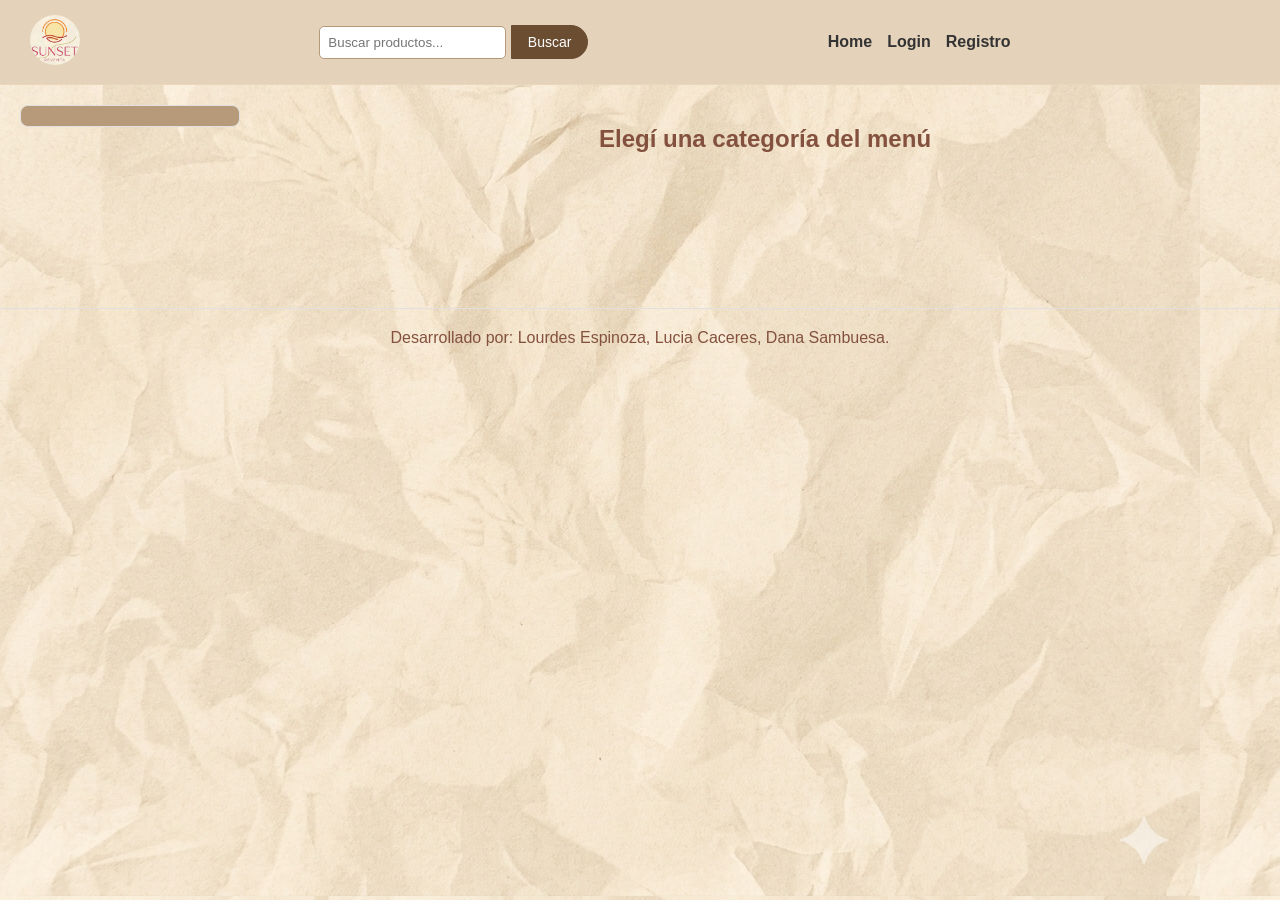
<file: category.html>
<!DOCTYPE html>
<html lang="es">
<head>
    <meta charset="UTF-8">
    <meta name="viewport" content="width=device-width, initial-scale=1.0">
    <title>Productos por categoría</title>
    <link rel="stylesheet" href="./css/style.css">
</head>
<body>
     <header class="header-principal">
    <a href="./index.html"><img src="./img/Gemini_Generated_Image_3ru7yn3ru7yn3ru7.png" alt="Logo de la tienda"></a>
<form action="./search-results.html" method="GET" class="form-buscador">
<input type="text" name="busqueda" class="input-buscar" placeholder="Buscar productos...">
<button type="submit">Buscar</button>
<p class="mensaje-error"></p>
</form>
    <div>
        <ul>
        <li><a href="./index.html">Home</a></li>
        <li class="menu-login"><a href="./login.html">Login</a></li>
        <li class="menu-registro"><a href="./register.html">Registro</a></li>
      </ul>
    </div>
    <p class="saludo"></p>
    <a href="#" class="cerrar-sesión">logout</a>
  </header>
 
 <main class="contenedor-principal">
  <aside class="menu-categorias">
      <nav>
      <ul></ul>
      </nav>
    </aside>
    <section class="seccion-productos">
        <h1>Categoría</h1>
  <div class="grilla-productos"></div>
  </section>
</main>

    <footer>
    <p>Desarrollado por: Lourdes Espinoza, Lucia Caceres, Dana Sambuesa.</p>
  </footer>
  <script src="./JS/saludo.js"></script>
  <script src="./JS/category.js"></script>
  <script src="./JS/categorias.js"></script>
  <script src="./JS/validacion-buscador.js"></script>
  <script src="./JS/logout.js"></script>
  
</body>
</html>
</file>
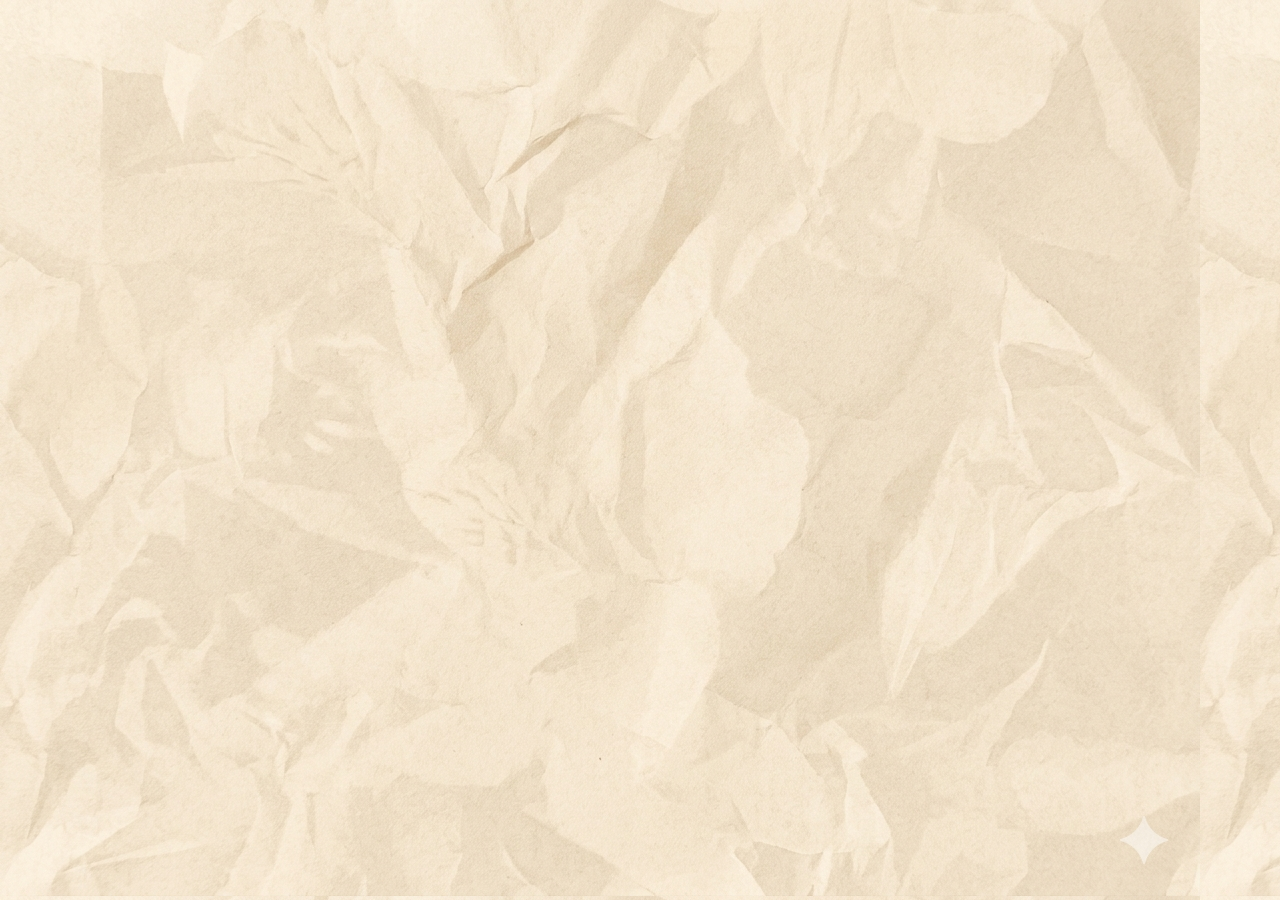
<file: register.htm>
<!DOCTYPE html>
<html lang="en">
<head>
    <meta charset="UTF-8">
    <meta name="viewport" content="width=device-width, initial-scale=1.0">
    <title>Document</title>
    <link rel="stylesheet" href="css/style.css">
</head>
<body>
    
</body>
</html>
</file>
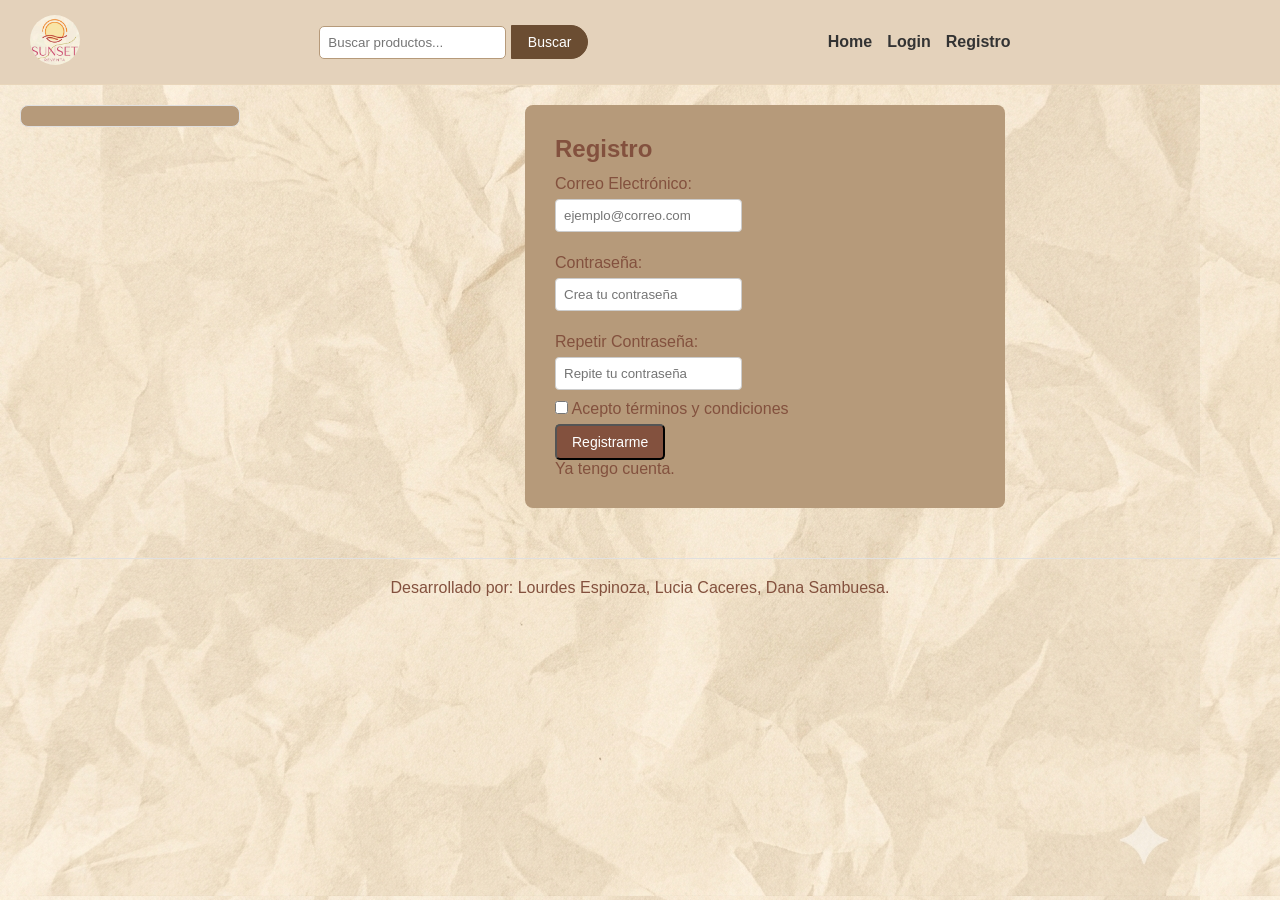
<file: register.html>
<!DOCTYPE html>
<html lang="en">
<head>
    <meta charset="UTF-8">
    <meta name="viewport" content="width=device-width, initial-scale=1.0">
    <title>Register</title>                                                                                   
    <link rel="stylesheet" href="./css/style.css">
</head>
<body>    
    <header class="header-principal">
    <a href="./index.html"><img src="./img/Gemini_Generated_Image_3ru7yn3ru7yn3ru7.png" alt="Logo de la tienda"></a>
<form action="./search-results.html" method="GET" class="form-buscador">
<input type="text" name="busqueda" class="input-buscar" placeholder="Buscar productos...">
<button type="submit">Buscar</button>
<p class="mensaje-error"></p>
</form>
    <div>
        <ul>
        <li><a href="./index.html">Home</a></li>
        <li class="menu-login"><a href="./login.html">Login</a></li>
        <li class="menu-registro"><a href="./register.html">Registro</a></li>
      </ul>
    </div>
    <p class="saludo"></p>
    <a href="#" class="cerrar-sesión">logout</a>
  </header>
  <main class="contenedor-principal"> 
    <aside class="menu-categorias">
      <nav>
      <ul></ul>
      </nav>
    </aside>
    <section class="seccion-registro">
        <form class="form-auth" action="./login.html" method="post">
            <h2>Registro</h2>
            <div>
                <label for="email">Correo Electrónico:</label>
                <input type="email" name="mail" class="input-form email" placeholder="ejemplo@correo.com" value="" required>
            </div>
            <div> 
                <label for="password">Contraseña:</label>
                <input type="password" name="Contraseña" class=".input-form password" placeholder="Crea tu contraseña" required>
            </div>
            <div>
                <label for="confirm-password">Repetir Contraseña:</label>
                <input type="password" name="Contraseña" class=".input-form confirm-password" placeholder="Repite tu contraseña" value="" required>
            </div>
            <div class="opciones-terminos">
                <input type="checkbox" name="Términos" required > Acepto términos y condiciones
            </div>
             <button type="submit" class="btn-submit">Registrarme</button>
            <p class="enlace-registro">
                <a href="./login.html">Ya tengo cuenta.</a>
            </p>
        </form>
    </section></main>



   <footer>
    <p>Desarrollado por: Lourdes Espinoza, Lucia Caceres, Dana Sambuesa.</p>
  </footer>
  <script src="./JS/saludo.js"></script>
    <script src="./JS/categorias.js"></script>
    <script src="./JS/validacion-buscador.js"></script>
    <script src="./JS/register.js"></script>
    <script src="./JS/logout.js"></script>
</body>
</html>
</file>
<file: css/style.css>
* {
    box-sizing: border-box;
    margin: 0;
    padding: 0;
}

body {
    background-color: #FAF6F0;
    color: #83513E;
    font-family: 'Segoe UI', Tahoma, Geneva, Verdana, sans-serif;
    background-image: url(../img/image_ed41814e.jpg);
}

.header-principal {
    display: flex;
    justify-content: space-between;
    align-items: center;
    padding: 15px 30px;
    background-color: #e4d2bb;
    border-bottom: 1px solid #e9d6bb;
}

.header-principal img {
    height: 50px;
    width: 50px;
    border-radius: 50%;
    object-fit: cover;
}

.header-principal ul {
    display: flex;
    list-style: none;
    margin: 0;
    padding: 0;
}

.header-principal li {
    margin-right: 15px;
}

.header-principal li:last-child {
    margin-right: 0;
}

.header-principal a {
    text-decoration: none;
    color: #333333;
    font-weight: 600;
}

.input-buscar {
    padding: 8px;
    border: 1px solid #b69a7a;
    border-radius: 5px;
    background-color: #ffffff;
}

header button {
    padding: 8px 16px;
    background-color: #6b4d32;
    color: white;
    border: 1px solid #6b4d32;
    border-radius: 0 20px 20px 0;
}

h1 {
    font-size: 24px;
    text-align: center;
    margin: 20px 0;
}

.div-principal, .contenedor-principal {
    display: flex;
    max-width: 1400px;
    margin: 0 auto;
    padding: 20px;
    align-items: flex-start;
}

.menu-categorias {
    width: 220px;
    min-width: 220px;
    margin-right: 30px;
    height: fit-content;
    box-sizing: border-box;
    background-color: #b69a7a;
    padding: 10px;
    border-radius: 8px;
    border: 1px solid #e0e0e0;
}

.menu-categorias ul {
    list-style: none;
    padding: 0;
    margin: 0;
}

.menu-categorias a {
    text-decoration: none;
    color: #ffffff;
    font-size: 14px;
    display: block;
    padding: 6px 10px;
    border-radius: 4px;
}

.secction-productos, .seccion-productos {
    margin-bottom: 40px;
    width: 100%;
}

.secction-productos h2, .seccion-productos h1 {
    font-size: 24px;
    font-weight: 700;
    text-align: center;
    margin-bottom: 25px;
}

.Grilla-productos, .grilla-productos {
    display: flex;
    flex-direction: row;
    flex-wrap: wrap;
    justify-content: center;
    margin-bottom: 40px;
}

.Card-productos, .card-producto {
    background-color: #ffffff;
    border: 1px solid #e0e0e0;
    border-radius: 10px;
    padding: 15px;
    width: 250px;
    margin: 10px;
    box-shadow: 0 4px 6px rgba(0,0,0,0.05);
    display: flex;
    flex-direction: column;
    justify-content: space-between;
    align-items: center;
    box-sizing: border-box;
}

.Card-productos img, .card-producto img {
    max-width: 100%;
    width: 100%;
    height: auto;
    border-radius: 8px;
    border: 1px solid #e0e0e0;
}

.Card-productos h3, .card-producto h3 {
    font-size: 18px;
    font-weight: 600;
    text-align: center;
    margin: 10px 0 5px 0;
}

.Card-productos .Descripcion, .Card-productos .descripcion, .descripcion {
    font-size: 13px;
    font-weight: 400;
    text-align: center;
    color: #666666;
    margin-bottom: 10px;
}

.Card-productos .Precio {
    font-size: 16px;
    font-weight: 700;
    color: #2a2a2a;
    margin-bottom: 10px;
}

.Card-productos .detalles, .btn-detalle, .detalles, button, .btn-submit {
    text-decoration: none;
    background-color: #83513E;
    color: white;
    padding: 8px 15px;
    border-radius: 5px;
    font-size: 14px;
}

.detalle-producto {
    width: 80%;
}

.bloque-producto {
    display: flex;
    flex-wrap: wrap;
    margin-bottom: 40px;
}

.columna-imagen {
    width: 45%;
    margin-right: 5%;
}

.columna-imagen img {
    width: 100%;
    height: auto;
    border-radius: 8px;
}

.columna-info {
    width: 50%;
}

.columna-info h1 {
    font-size: 26px;
    text-align: left;
    margin-top: 0;
    margin-bottom: 15px;
    color: #222222;
}

.columna-info p {
    font-size: 14px;
    margin-bottom: 8px;
    color: #444444;
}

.precio-detalle {
    font-size: 18px;
    color: #2a2a2a;
    margin: 10px 0;
}

.caja-descripcion {
    margin-top: 20px;
}

.caja-descripcion h3 {
    text-align: left;
    font-size: 16px;
    margin-bottom: 8px;
    color: #333333;
}

.caja-descripcion p {
    font-size: 14px;
    line-height: 1.5;
    color: #555555;
}

.caja-etiquetas {
    margin-top: 20px;
}

.caja-etiquetas ul {
    list-style: none;
    padding: 0;
    margin-top: 8px;
}

.caja-etiquetas li {
    font-size: 14px;
    color: #444444;
    margin-bottom: 4px;
}

.seccion-opiniones {
    margin-top: 30px;
}

.seccion-opiniones h2 {
    text-align: left;
    font-size: 20px;
    margin-bottom: 20px;
    color: #222222;
}

.card-opinion {
    background-color: #f0ceb8;
    border: 1px solid #e0e0e0;
    border-radius: 8px;
    padding: 15px;
    margin-bottom: 15px;
}

.header-opinion {
    display: flex;
    justify-content: space-between;
    font-weight: bold;
    font-size: 14px;
    margin-bottom: 5px;
    color: #333333;
}

.raiting {
    color: #f39c12;
    font-size: 13px;
    margin-bottom: 8px;
}

.seccion-login, .seccion-registro {
    display: flex;
    flex-direction: column;
    align-self: center;
    background-color: #b69a7a;
    padding: 30px;
    border-radius: 8px;
    width: 480px;
    margin: 0 auto;
}

.seccion-login label, .seccion-registro label {
    margin-top: 12px;
    margin-bottom: 6px;
    display: block;
}

.seccion-login input, .seccion-registro input {
    margin-bottom: 10px;
    padding: 8px;
    border: 1px solid #ccc;
    border-radius: 4px;
}

.enlace-registro a {
    text-decoration: none;
    color: #83513E;
}

footer {
    width: 100%;
    text-align: center;
    padding: 20px 0;
    margin-top: 30px;
    border-top: 1px solid #e0e0e0;
}

@media (max-width: 500px) {
    .header-principal {
        flex-direction: column;
    }
    .menu-categorias {
        order: 2;
        width: 100%;
    }
    .div-principal, .contenedor-principal {
        flex-direction: column;
    }
    .seccion-registro, .seccion-login {
        width: 100%;
    }
}
</file>
